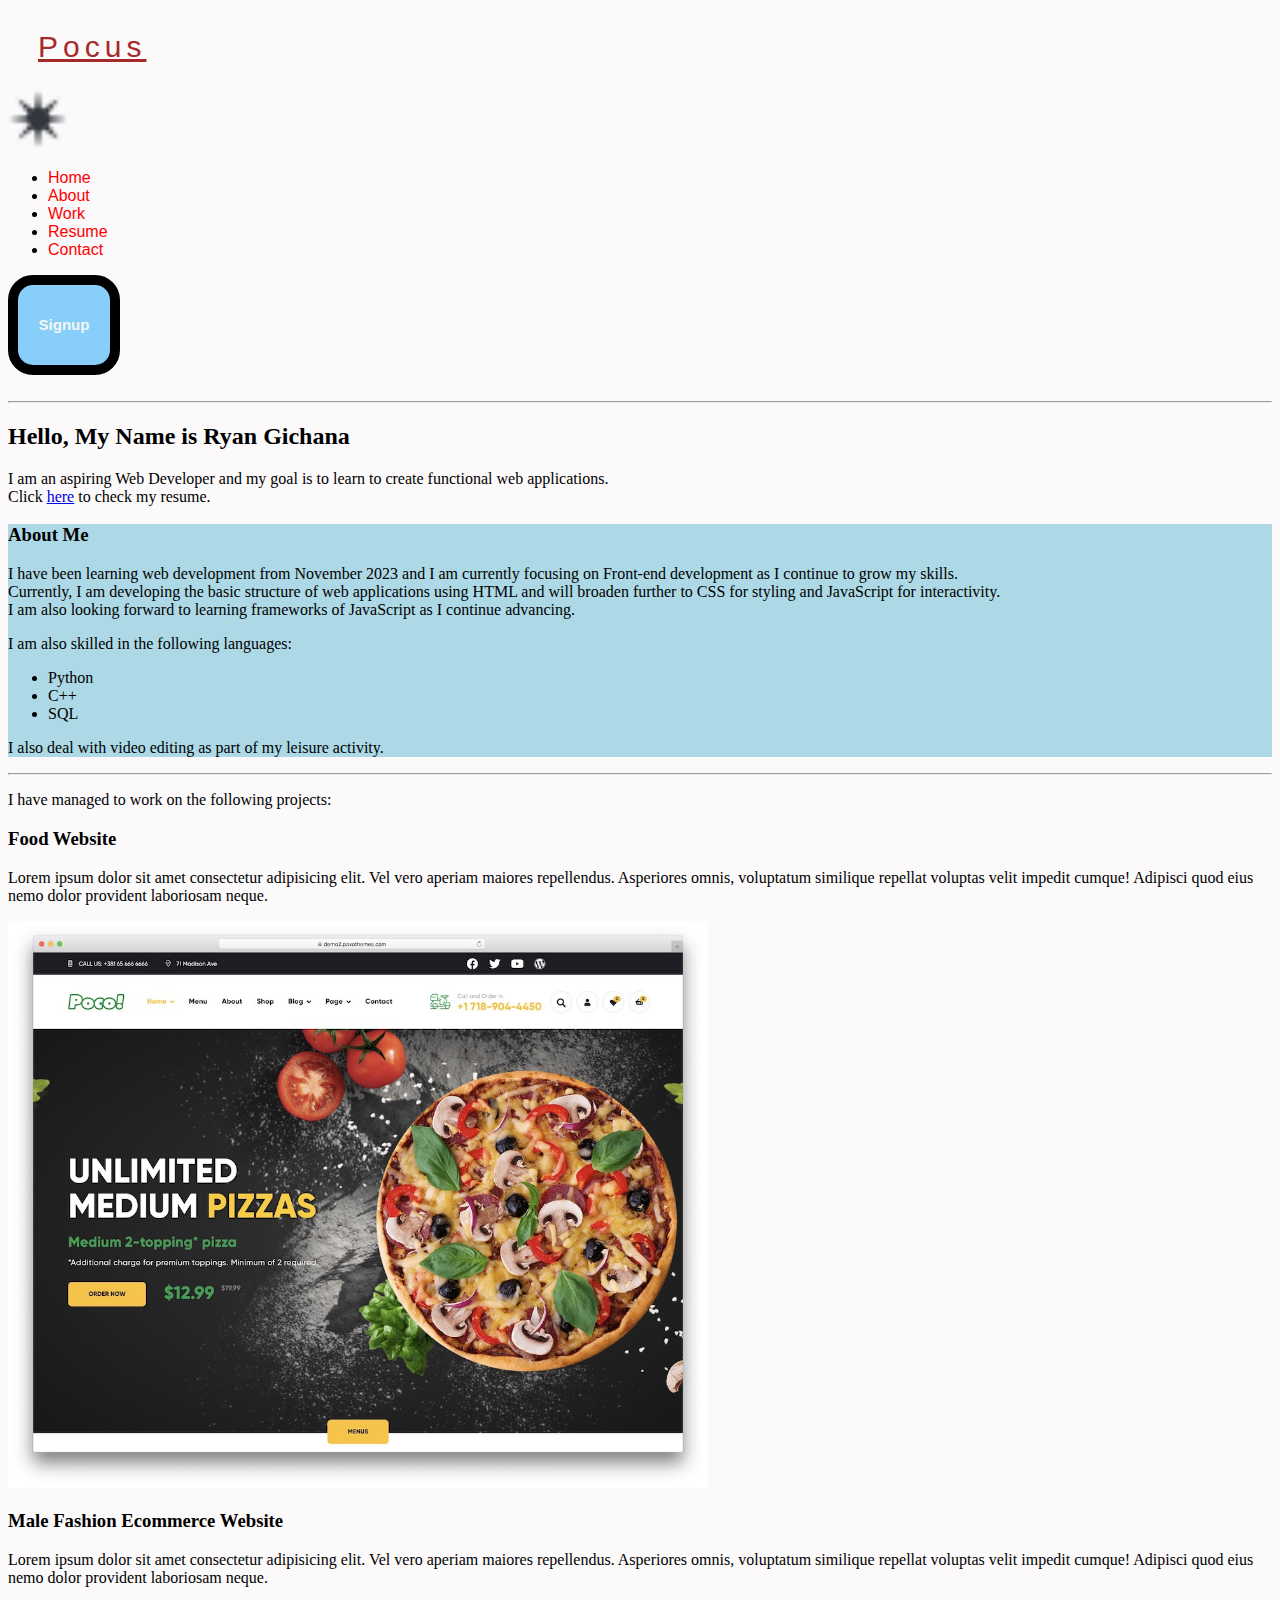
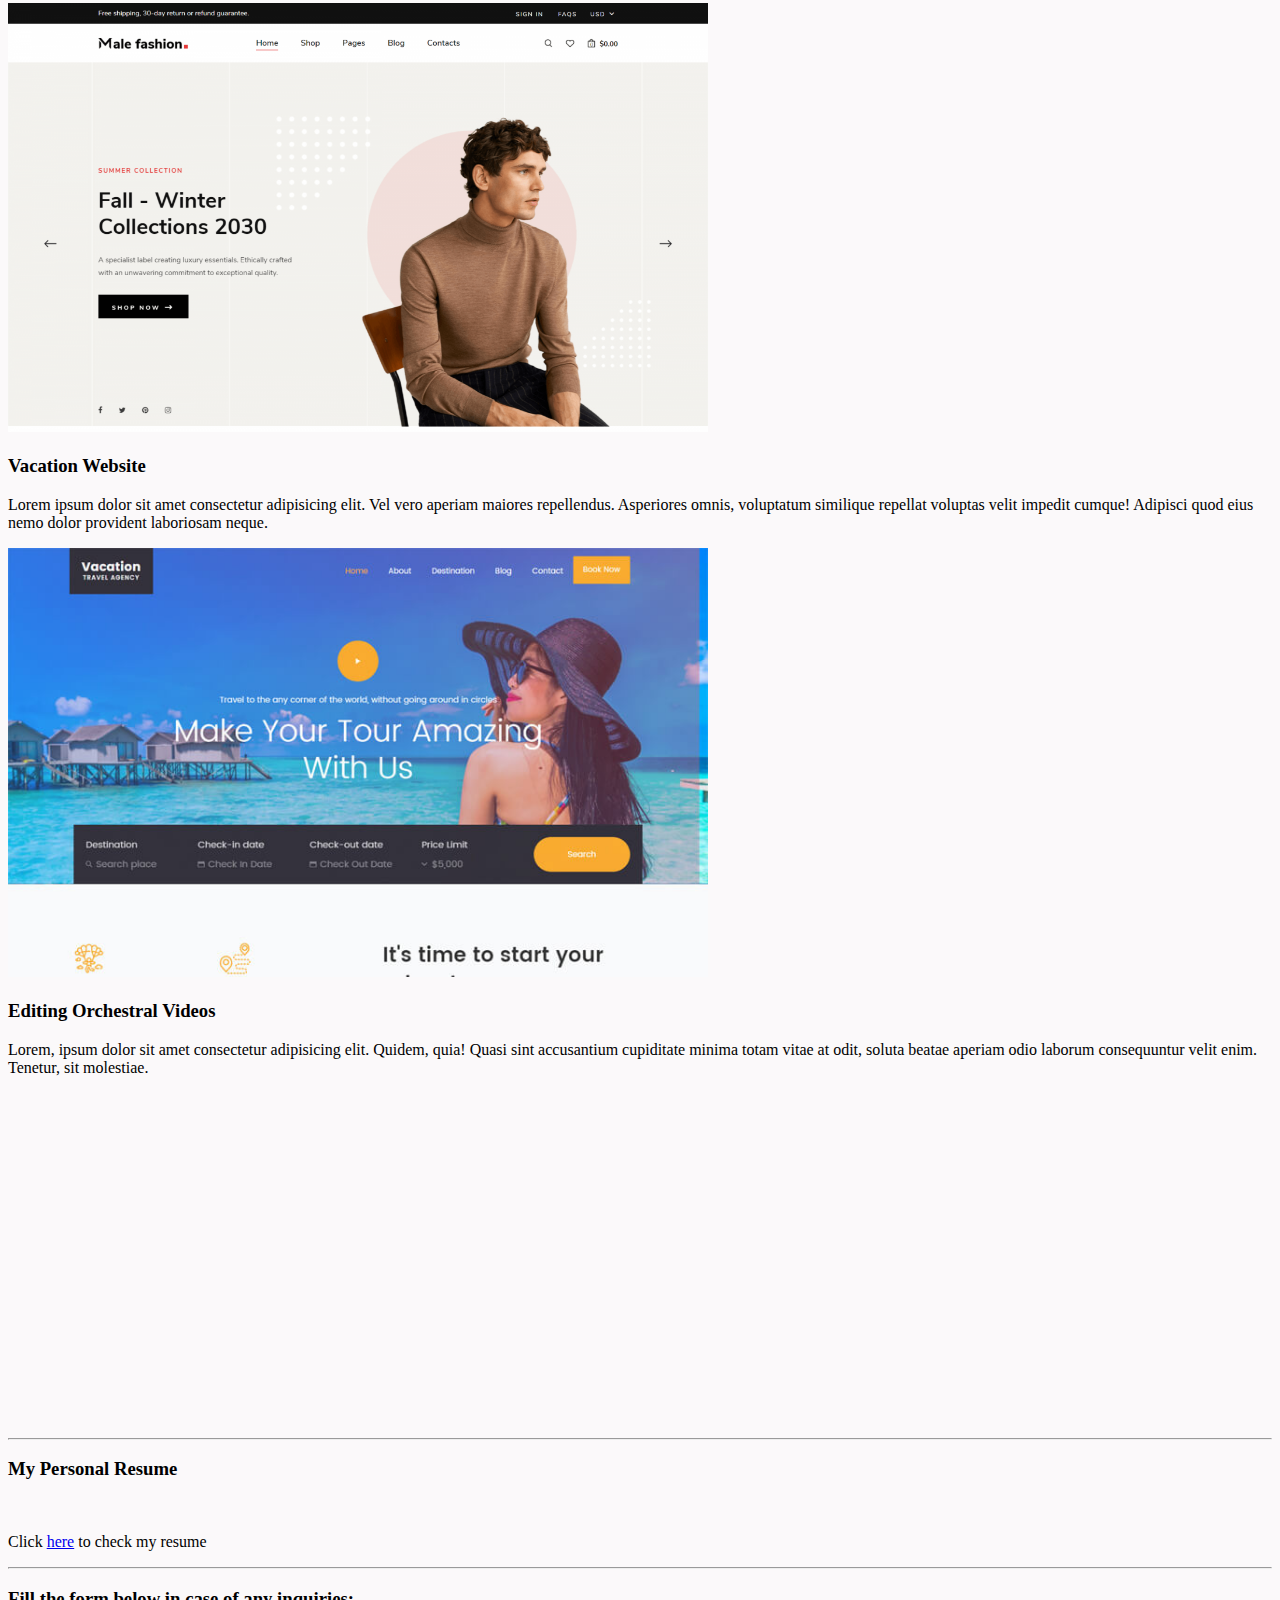
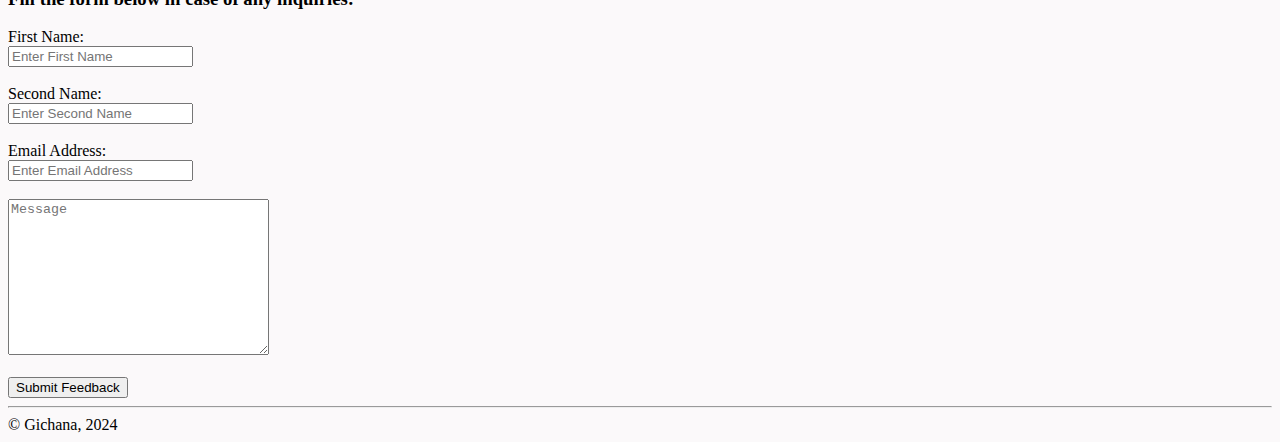
<file: index.html>
<!--HTML Document declaration-->
<!DOCTYPE html>
<html>  
    <head>
        <!--Website title declaration-->
        <title>Home</title>
        <!--Shows the icon of the webpage-->
        <link rel="icon" href="favicon-16x16.png" type="image/png">
        <!--External Styling-->
        <link rel="stylesheet" href="style.css">
    </head>

    <body>
        <div id="header">
        <!--Putting the navigation page in the header tag-->
        <header> 
        <h2 id="logo">Pocus</h2>
        <!--Adding the website's logo on the navigation bar-->
        <img width="60" src="favicon-16x16.png" alt="My Logo">
        <!--Creation of a navigation bar-->
        <nav>
            <ul>
            

            <!--Linking each element of the navigation bar-->
            <li><a class="navLinks" href="index.html">Home</a>
            <li><a class="navLinks" href="about.html">About</a>
            <li><a class="navLinks" href="work.html">Work</a>
            <li><a class="navLinks" href="resume.html">Resume</a>
            <li><a class="navLinks" href="contact.html">Contact</a>
            </ul>
            
        </nav>

        <button id="signup">Signup</button>

        </header> 
        <!--Horizontal line drawn to separate navigation bar with the rest of the page using hr tag-->
        <br>
        <hr>
        </div>
        
        <main>
           
        <h2>Hello, My Name is Ryan Gichana</h2>
        <p>I am an aspiring Web Developer and my goal is to learn to create functional web applications.
           <br>
           Click <a href="resume.html">here</a> to check my resume.
        </p>

            <section id="about">
                <!--About me section-->
            <section style="background-color: lightblue">
            <h3>About Me</h3>
            <p>I have been learning web development from November 2023 and I am currently focusing on Front-end development as I continue to grow my skills. <br>
               Currently, I am developing the basic structure of web applications using HTML and will broaden further to CSS for styling and JavaScript for interactivity. <br>
               I am also looking forward to learning frameworks of JavaScript as I continue advancing.
            </p>
    
            <p>I am also skilled in the following languages: 
                <!--Using Discs for unordered lists-->
                <ul type="disc">
                    <li>Python</li>
                    <li>C++</li>
                    <li>SQL</li>
                </ul>
            </p>
    
            <p> 
               I also deal with video editing as part of my leisure activity.
            </p>
    
            </section>

            </section>
            <hr>

            <section id="work">
                <!--Use of a paragraph to write an explanation-->
        <p>I have managed to work on the following projects:</p>
        
        <!--This is a food website section-->
        <section>
            <h3>Food Website</h3>
            <p>Lorem ipsum dolor sit amet consectetur adipisicing elit. Vel vero aperiam maiores repellendus. Asperiores omnis, voluptatum similique repellat voluptas velit impedit cumque! Adipisci quod eius nemo dolor provident laboriosam neque.</p>
            <!--Displays an image within a folder-->
            <img src="Food-website.jpg" width="700" alt="FoodWebsite">
        </section>
        
        <!--This is a Male Fashion Ecommerce website section-->
        <section>
            <h3>Male Fashion Ecommerce Website</h3>
            <p>Lorem ipsum dolor sit amet consectetur adipisicing elit. Vel vero aperiam maiores repellendus. Asperiores omnis, voluptatum similique repellat voluptas velit impedit cumque! Adipisci quod eius nemo dolor provident laboriosam neque.</p>
            <!--Displays an image within a folder-->
            <img src="MaleFashionEcommerce.png" width="700" alt="MaleFashionWebsite">
        </section>
        
        <!--This is a food website section-->
        <section>
            <h3>Vacation Website</h3>
            <p>Lorem ipsum dolor sit amet consectetur adipisicing elit. Vel vero aperiam maiores repellendus. Asperiores omnis, voluptatum similique repellat voluptas velit impedit cumque! Adipisci quod eius nemo dolor provident laboriosam neque.</p>
            <!--Displays an image within a folder-->
            <img src="VacationWebsite.jpg" width="700" alt="VacationWebsite">
        </section>
        
        <!--Showing an edited video uploaded on youtube-->
        <section>
            <h3> Editing Orchestral Videos </h3>
            <!--Used iframe to add the video from youtube, which is in a different store-->
            <p>Lorem, ipsum dolor sit amet consectetur adipisicing elit. Quidem, quia! Quasi sint accusantium cupiditate minima totam vitae at odit, soluta beatae aperiam odio laborum consequuntur velit enim. Tenetur, sit molestiae.</p>
            <iframe width="560" height="315" src="https://www.youtube.com/embed/CP9RoYfU1hM?si=d8auKGSg02a3hCZl" title="YouTube video player" frameborder="0" allow="accelerometer; autoplay; clipboard-write; encrypted-media; gyroscope; picture-in-picture; web-share" allowfullscreen></iframe>
        </section>

        <br>
       <hr>

            
            <section id="resume">
                <h3> My Personal Resume</h3>
                <br>
        
                <p> Click <a href="https://docs.google.com/document/d/1ufhmTw-ajgv64VdfoH5lX6GeFb3FfBikkc2COgKbrpo/edit">here</a>
                    to check my resume
                </p>
        
        

            </section>
            <hr>

            <section id="contact">
                <!--Use of a form to collect contact information entered by a user-->

            <form>
            <h3>Fill the form below in case of any inquiries:</h3>
            <!--Use of label t0 show the label of an input box-->
            <!--The placeholder gives the user a tip when filling the form-->
            <label>First Name:</label><br>
            <input type="text" rows="25" placeholder="Enter First Name">
            <br><br>

            <!---->
            <label>Second Name:</label> <br>
            <input type="text" rows="25" placeholder="Enter Second Name">
            <br><br>

            <label>Email Address:</label>
            <br>
            <input type="email" rows =25 placeholder="Enter Email Address">
            <br><br>

            <!--Using textarea to allow a user to write a message-->
            <textarea name="Message" cols="30" rows="10" placeholder="Message"></textarea>
            <br><br>

            <!--Using a submit button to send the details to the owner of web page-->
            <input type="submit" value="Submit Feedback">

            </form>

            </section>
            <hr>

        </section>

        <!--Footer displaying the bottom part of the webpage-->
        <footer>
            <!--Using copyright symbol-->
            &copy Gichana, 2024
        </footer>

       </main>
    </body>
</html>
</file>
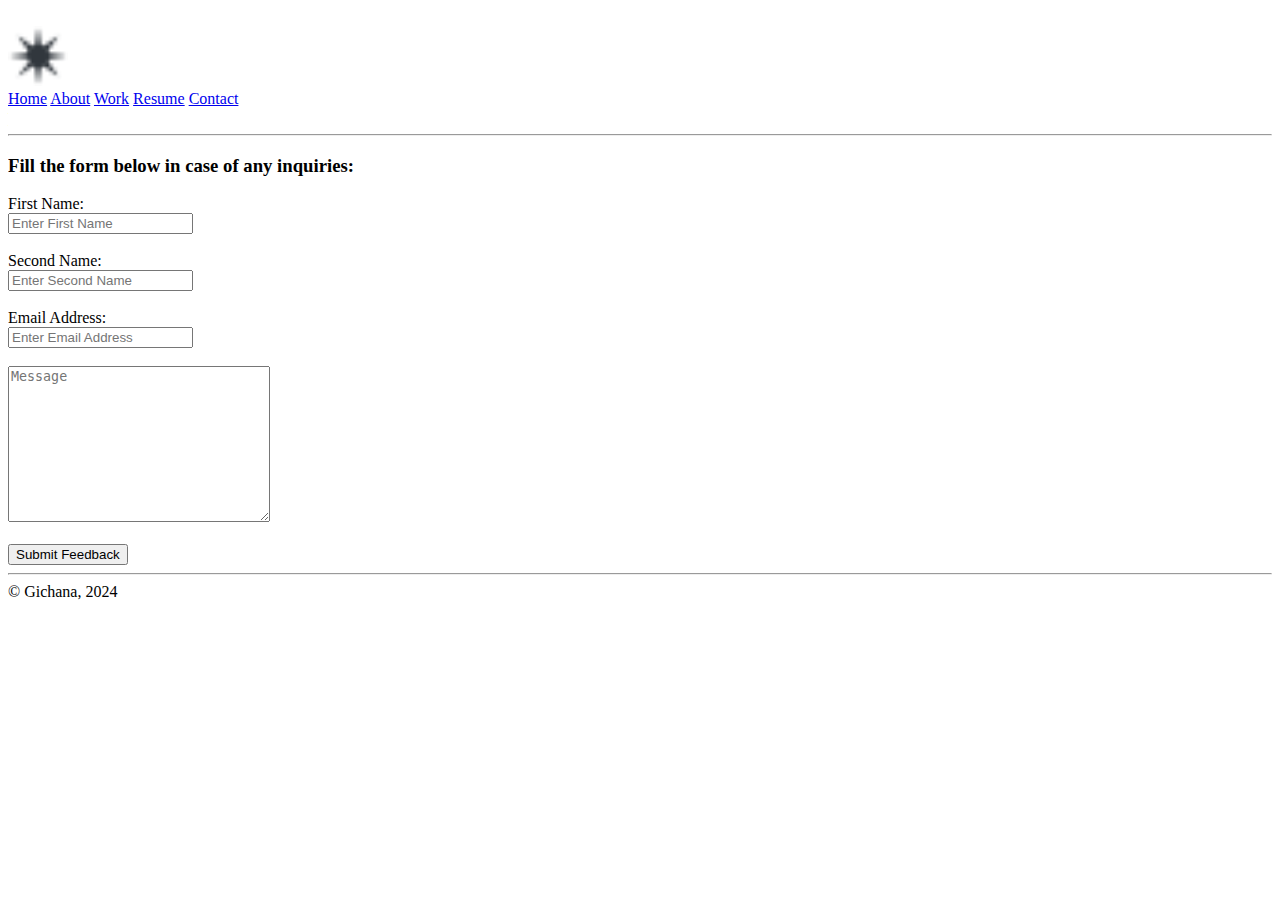
<file: contact.html>
<!DOCTYPE html>
<html>
    <head>
        <title>Contact</title>
         <!--Shows the icon of the webpage-->
         <link rel="icon" href="favicon-16x16.png" type="image/png">
    </head>

    <body>
        <!--Putting the navigation page in the header tag-->
        <header>
        <br>
        <!--Adding the website's logo on the navigation bar-->
        <img width="60" src="favicon-16x16.png" alt="My Logo">
        <!--Creation of a navigation bar-->
        <nav>
            <!--Linking each element of the navigation bar-->
            <a href="index.html">Home</a>
            <a href="about.html">About</a>
            <a href="work.html">Work</a>
            <a href="resume.html">Resume</a>
            <a href="contact.html">Contact</a>
        </nav>

        <!--Horizontal line drawn to separate navigation bar with the rest of the page-->
        <br>
        <hr>
        </header>

       <main>
        <!--Use of a form to collect contact information entered by a user-->

        <form>
            <h3>Fill the form below in case of any inquiries:</h3>
            <!--Use of label t0 show the label of an input box-->
            <!--The placeholder gives the user a tip when filling the form-->
            <label>First Name:</label><br>
            <input type="text" rows="25" placeholder="Enter First Name">
            <br><br>

            <!---->
            <label>Second Name:</label> <br>
            <input type="text" rows="25" placeholder="Enter Second Name">
            <br><br>

            <label>Email Address:</label>
            <br>
            <input type="email" rows =25 placeholder="Enter Email Address">
            <br><br>

            <!--Using textarea to allow a user to write a message-->
            <textarea name="Message" cols="30" rows="10" placeholder="Message"></textarea>
            <br><br>

            <!--Using a submit button to send the details to the owner of web page-->
            <input type="submit" value="Submit Feedback">

        </form>
       <hr>

        <!--Footer displaying the bottom part of the webpage-->
        <footer>
            <!--Using copyright symbol-->
            &copy Gichana, 2024
        </footer>

       </main>
</html>
</file>
<file: style.css>
body{
    background-color: #FBF9FA;
}

#logo {
    margin-left: 30px;
    margin-top: 30px;
    font-family: 'Gill Sans', 'Gill Sans MT', Calibri, 'Trebuchet MS', sans-serif;
    color: Brown;
    font-weight: 200;
    text-decoration: underline;
    text-align: left;
    letter-spacing: 5px;
    font-size: 30px

}

#signup {
    background-color: lightskyblue;
    padding: 15px;
    /*Text Color of button */
    color: whitesmoke;
    font-size: 15px;
    font-family:'Segoe UI', Tahoma, Geneva, Verdana, sans-serif;
    font-weight: 700;
    border: solid 10px black;
    border-radius: 25px;
    width: 112px;
    height: 100px;
    
}

#signup a{
    text-decoration: none;
    /*Text Color of button */
    color: whitesmoke;
    font-size: 15px;
    font-family:'Segoe UI', Tahoma, Geneva, Verdana, sans-serif;
    font-weight: 700;
} 

#signup:hover{
    background-color: gray;
    color: black;
}

.navLinks{
    text-decoration: none;
    color: red;
    font-family: Arial, Helvetica, sans-serif;
    cursor: auto;

}
</file>
